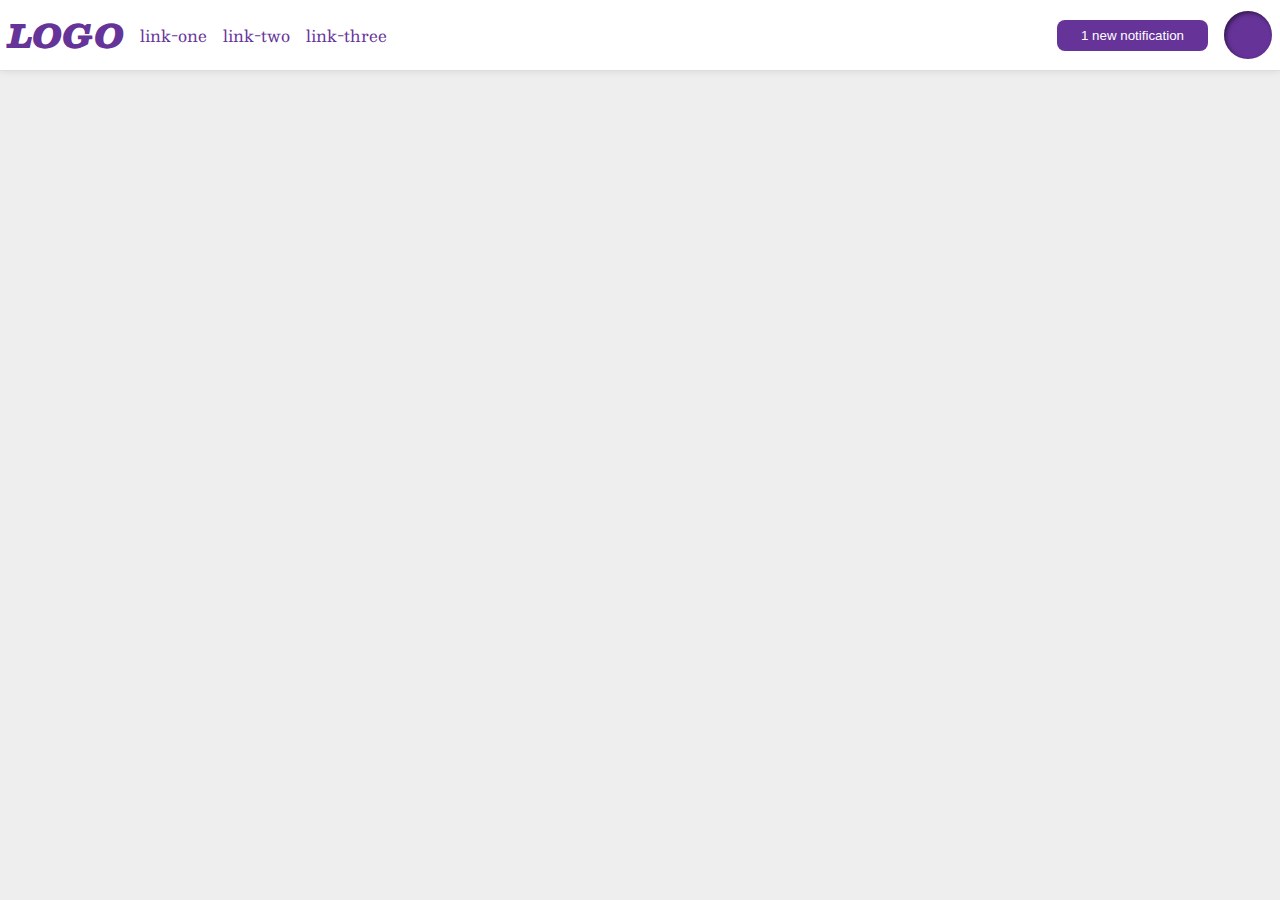
<file: flex/03-flex-header-2/index.html>
<!DOCTYPE html>
<html lang="en">
<head>
  <meta charset="UTF-8">
  <meta http-equiv="X-UA-Compatible" content="IE=edge">
  <meta name="viewport" content="width=device-width, initial-scale=1.0">
  <title>Flex Header 2</title>
  <link rel="stylesheet" href="style.css">
</head>
<body>
  <div class="header">
    <div class="logo">
      LOGO
    </div>
    <ul class="links">
      <li><a href="google.com">link-one</a></li>
      <li><a href="google.com">link-two</a></li>
      <li><a href="google.com">link-three</a></li>
    </ul>
    <button class="notifications push">
      1 new notification
    </button>
    <div class="profile-image"></div>
  </div>
</body>
</html>
</file>
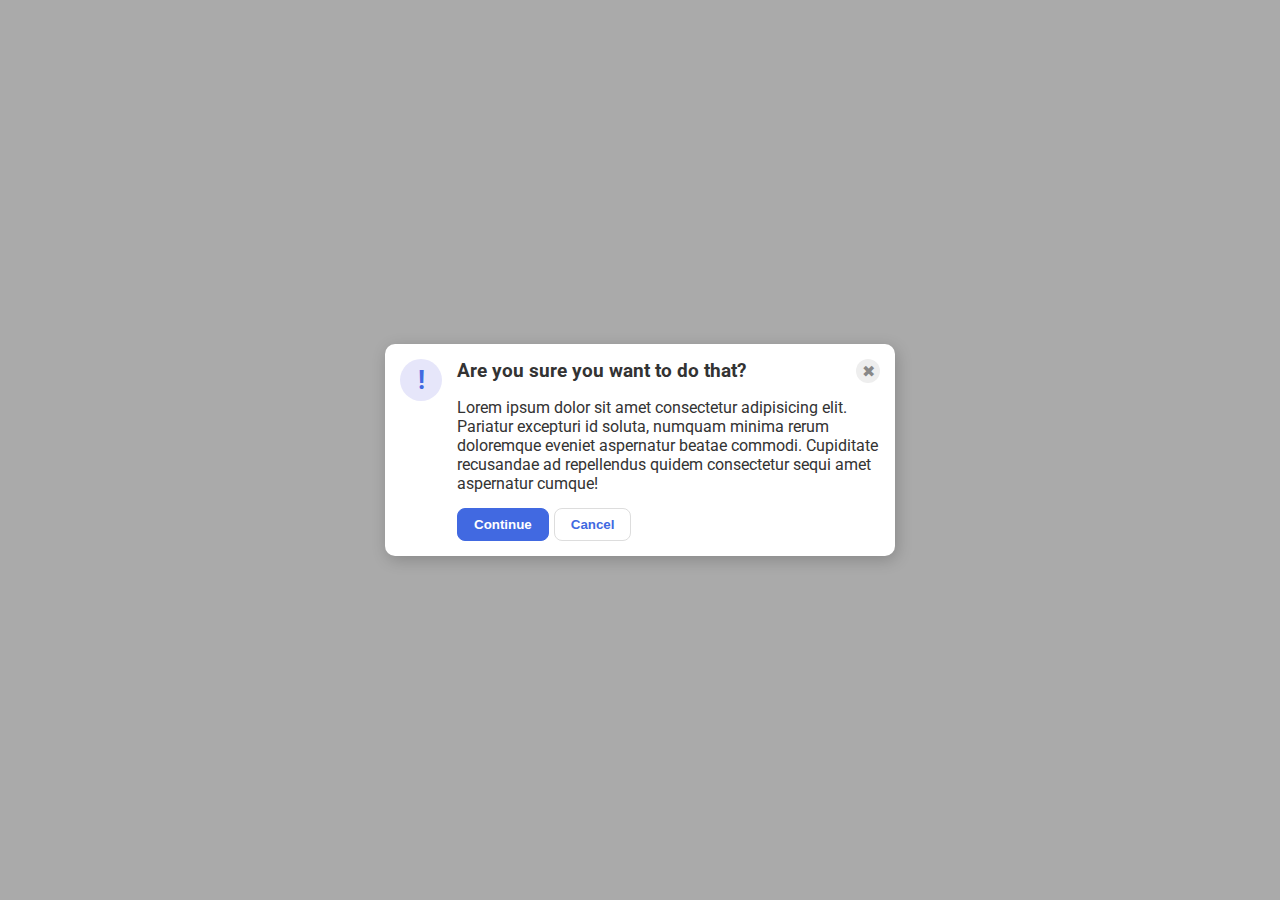
<file: flex/05-flex-modal/index.html>
<!DOCTYPE html>
<html lang="en">
<head>
  <meta charset="UTF-8">
  <meta http-equiv="X-UA-Compatible" content="IE=edge">
  <meta name="viewport" content="width=device-width, initial-scale=1.0">
  <link rel="stylesheet" href="style.css">
  <title>Modal</title>
</head>
<body>
  <div class="modal">
    <div class="icon">!</div>
    <div class="content">
      <div class="topline">
        <div class="header">Are you sure you want to do that?</div>
        <div class="close-button">✖</div> 
      </div>
      <div class="text">Lorem ipsum dolor sit amet consectetur adipisicing elit. Pariatur excepturi id soluta, numquam minima rerum doloremque eveniet aspernatur beatae commodi. Cupiditate recusandae ad repellendus quidem consectetur sequi amet aspernatur cumque!</div>
      <div class="choices">
        <button class="continue">Continue</button>
        <button class="cancel">Cancel</button>    
      </div>
    </div>
  </div>
</body>
</html>
</file>
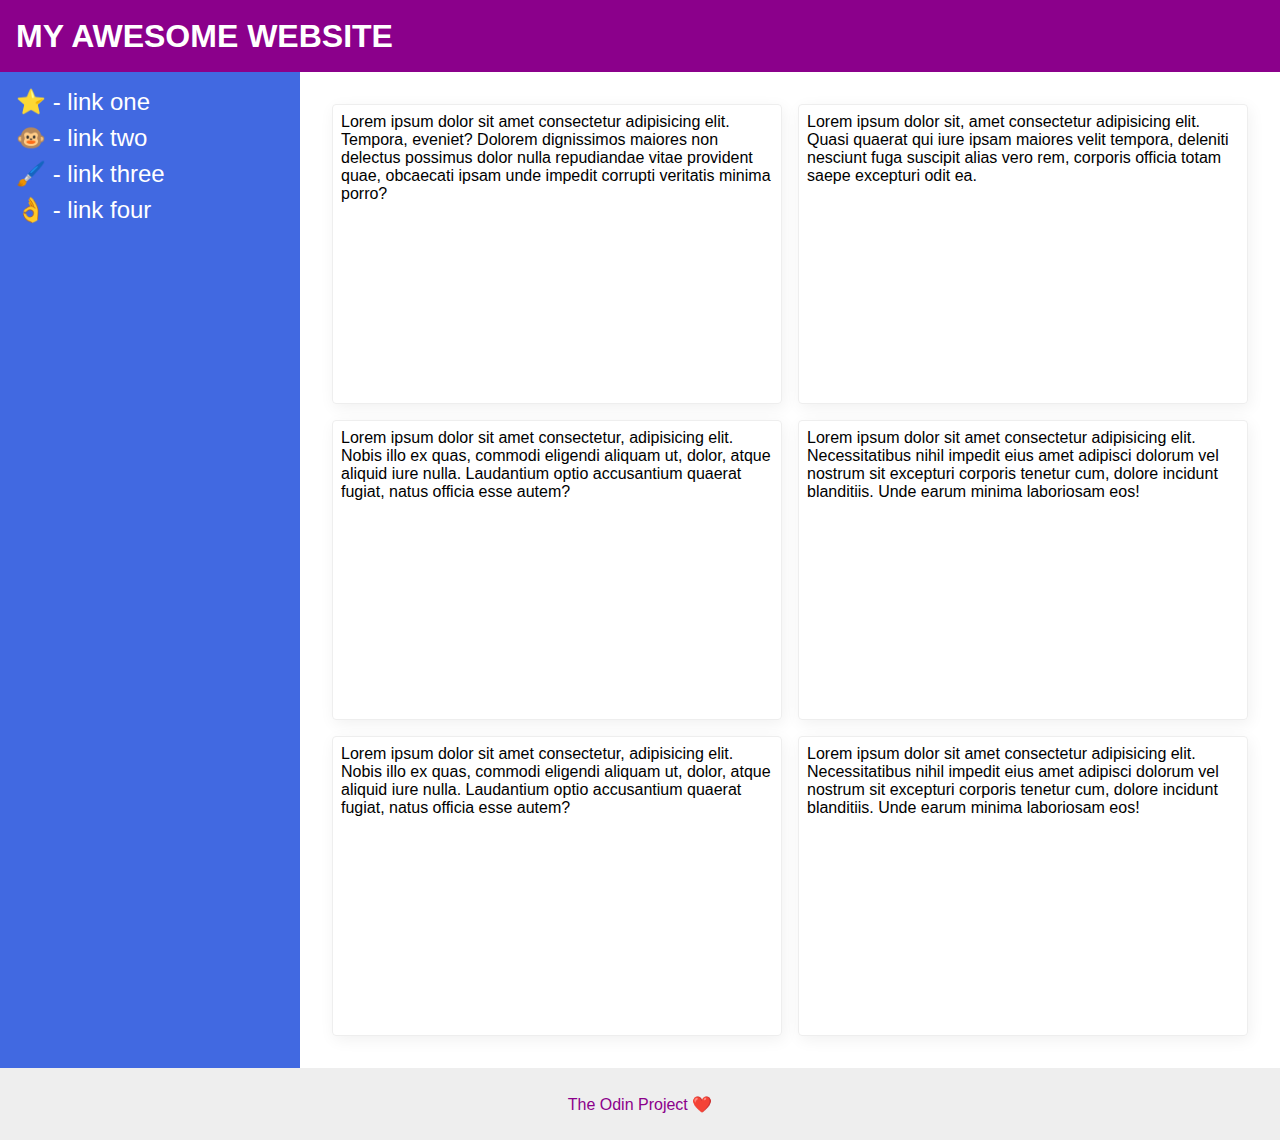
<file: flex/07-flex-layout-2/index.html>
<!DOCTYPE html>
<html lang="en">
<head>
  <meta charset="UTF-8">
  <meta http-equiv="X-UA-Compatible" content="IE=edge">
  <meta name="viewport" content="width=device-width, initial-scale=1.0">
  <title>The Holy Grail</title>
  <link rel="stylesheet" href="style.css">
</head>
<body>
  <div class="header">
    MY AWESOME WEBSITE
  </div>

  <div class=content>
    
    <div class="sidebar">
      <ul>
        <li><a href="google.com"> ⭐ - link one</a></li>
        <li><a href="google.com">🐵 - link two</a></li>
        <li><a href="google.com">🖌️ - link three</a></li>
        <li><a href="google.com">👌 - link four</a></li>
      </ul>
    </div>

    <div class="deck">
      
      <div class="card">Lorem ipsum dolor sit amet consectetur adipisicing elit. Tempora, eveniet? Dolorem dignissimos maiores non delectus possimus dolor nulla repudiandae vitae provident quae, obcaecati ipsam unde impedit corrupti veritatis minima porro?</div>
      <div class="card">Lorem ipsum dolor sit, amet consectetur adipisicing elit. Quasi quaerat qui iure ipsam maiores velit tempora, deleniti nesciunt fuga suscipit alias vero rem, corporis officia totam saepe excepturi odit ea.</div>
      <div class="card">Lorem ipsum dolor sit amet consectetur, adipisicing elit. Nobis illo ex quas, commodi eligendi aliquam ut, dolor, atque aliquid iure nulla. Laudantium optio accusantium quaerat fugiat, natus officia esse autem?</div>
      <div class="card">Lorem ipsum dolor sit amet consectetur adipisicing elit. Necessitatibus nihil impedit eius amet adipisci dolorum vel nostrum sit excepturi corporis tenetur cum, dolore incidunt blanditiis. Unde earum minima laboriosam eos!</div>
      <div class="card">Lorem ipsum dolor sit amet consectetur, adipisicing elit. Nobis illo ex quas, commodi eligendi aliquam ut, dolor, atque aliquid iure nulla. Laudantium optio accusantium quaerat fugiat, natus officia esse autem?</div>
      <div class="card">Lorem ipsum dolor sit amet consectetur adipisicing elit. Necessitatibus nihil impedit eius amet adipisci dolorum vel nostrum sit excepturi corporis tenetur cum, dolore incidunt blanditiis. Unde earum minima laboriosam eos!</div>
  
    </div>
  
  
  </div>
  
  
  <div class="footer">
    The Odin Project ❤️
  </div>
</body>
</html>
</file>
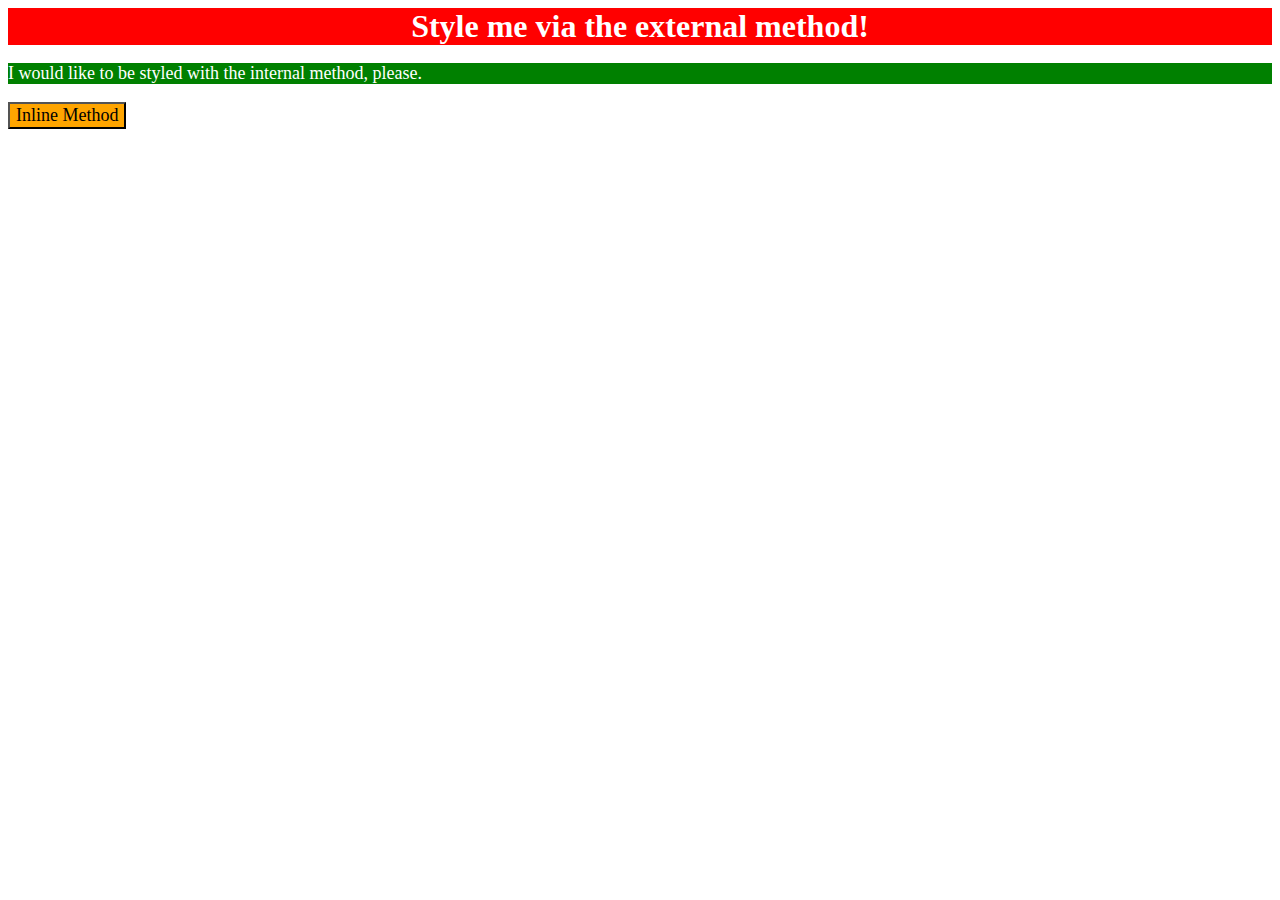
<file: foundations/01-css-methods/index.html>
<!DOCTYPE html>
<html lang="en">
<head>
  <meta charset="UTF-8">
  <meta http-equiv="X-UA-Compatible" content="IE=edge">
  <meta name="viewport" content="width=device-width, initial-scale=1.0">
  <title>Methods for Adding CSS</title>
  <link rel="stylesheet" href="style.css">
  <style>
    p {
      background-color: green;
      color: white;
      font-size: 18px;
    }
  </style>
</head>
<body>
  <div>Style me via the external method!</div>
  <p>I would like to be styled with the internal method, please.</p>
  <button style="background-color: orange;font-size: 18px;">Inline Method</button>
</body>
</html>
</file>
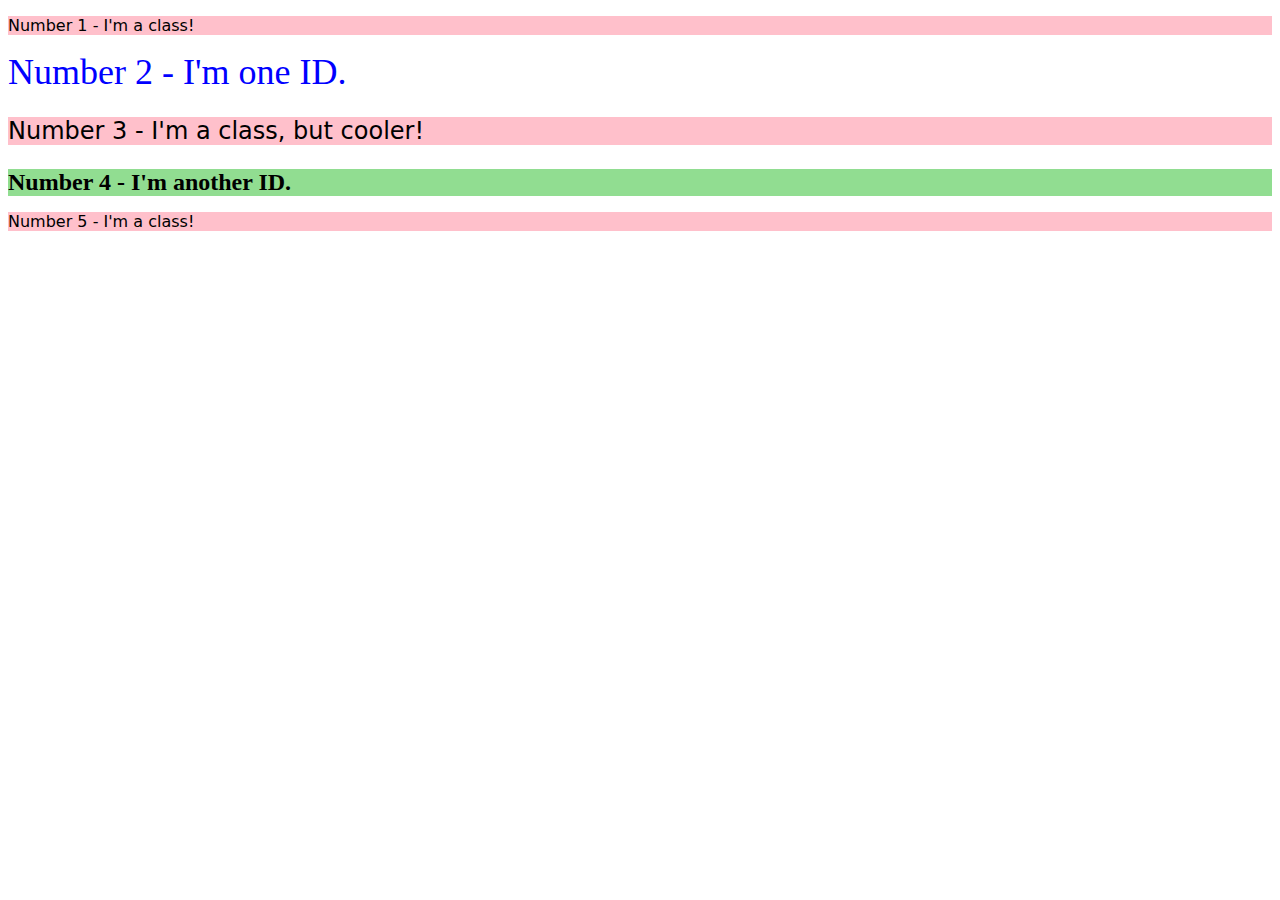
<file: foundations/02-class-id-selectors/index.html>
<!DOCTYPE html>
<html lang="en">
<head>
  <meta charset="UTF-8">
  <meta http-equiv="X-UA-Compatible" content="IE=edge">
  <meta name="viewport" content="width=device-width, initial-scale=1.0">
  <title>Class and ID Selectors</title>
  <link rel="stylesheet" href="style.css">
</head>
<body>
  <p class="odd">Number 1 - I'm a class!</p>
  <div id="one">Number 2 - I'm one ID.</div>
  <p class="odd, cooler">Number 3 - I'm a class, but cooler!</p>
  <div id="another">Number 4 - I'm another ID.</div>
  <p class="odd">Number 5 - I'm a class!</p>
</body>
</html>
</file>
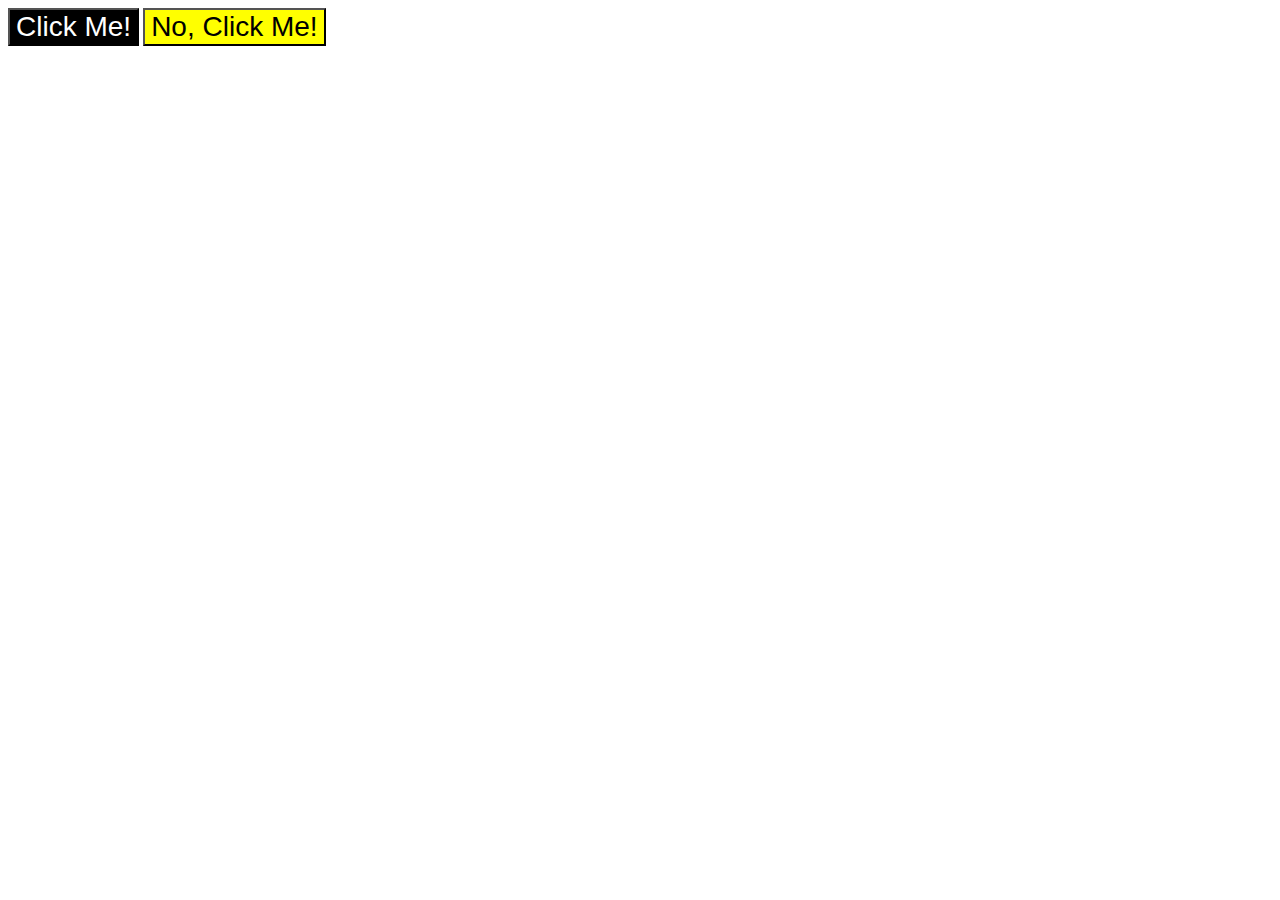
<file: foundations/03-grouping-selectors/index.html>
<!DOCTYPE html>
<html lang="en">
<head>
  <meta charset="UTF-8">
  <meta http-equiv="X-UA-Compatible" content="IE=edge">
  <meta name="viewport" content="width=device-width, initial-scale=1.0">
  <title>Grouping Selectors</title>
  <link rel="stylesheet" href="style.css">
</head>
<body>
  <button class="one">Click Me!</button>
  <button class="two">No, Click Me!</button>
</body>
</html>
</file>
<file: flex/03-flex-header-2/style.css>
/* this is some magical font-importing.  
you'll learn about it later. */
@import url('https://fonts.googleapis.com/css2?family=Besley:ital,wght@0,400;1,900&display=swap');

body {
  margin: 0;
  background: #eee;
  font-family: Besley, serif;
  
}

.header {
  background: white;
  border-bottom: 1px solid #ddd;
  box-shadow: 0 0 8px rgba(0,0,0,.1);
  display: flex;
  align-items: center;
  gap: 16px;
  padding: 8px;
}

.profile-image {
  background: rebeccapurple;
  box-shadow: inset 2px 2px 4px rgba(0,0,0,.5);
  border-radius: 50%;
  width: 48px;
  height:  48px;
}

.logo {
  color: rebeccapurple;
  font-size: 32px;
  font-weight: 900;
  font-style: italic;
}

button {
  border: none;
  border-radius: 8px;
  background: rebeccapurple;
  color: white;
  padding: 8px 24px;
}

a {
  /* this removes the line under our links */
  text-decoration: none;
  color: rebeccapurple;
}

ul {
  list-style-type: none;
  display: flex;
  gap: 16px;
  margin: 0;
  padding: 0;
}

.push {
  margin-left: auto;
}
</file>
<file: flex/05-flex-modal/style.css>
@import url('https://fonts.googleapis.com/css2?family=Roboto:wght@400;700&display=swap');

html, body {
  height: 100%;
}

body {
  font-family: Roboto, sans-serif;
  margin: 0;
  background: #aaa;
  color: #333;
  /* I'll give you this one for free lol */
  display: flex;
  align-items: center;
  justify-content: center;
}

.modal {
  background: white;
  width: 480px;
  border-radius: 10px;
  box-shadow: 2px 4px 16px rgba(0,0,0,.2);
  display: flex;
  gap: 15px;
  padding: 15px;
  ;
}

.icon {
  color: royalblue;
  font-size: 26px;
  font-weight: 700;
  background: lavender;
  width: 42px;
  height: 42px;
  border-radius: 50%;
  display: flex;
  align-items: center;
  justify-content: center;
  flex: 1 0 auto;
}

.close-button {
  background: #eee;
  border-radius: 50%;
  color: #888;
  font-weight: 400;
  font-size: 16px;
  height: 24px;
  width: 24px;
  display: flex;
  align-items: center;
  justify-content: center;
  flex: 0 0 auto;
}

button {
  padding: 8px 16px;
  border-radius: 8px;
  font-weight: bold;
}

button.continue {
  background: royalblue;
  border: 1px solid royalblue;
  color: white;
}

button.cancel {
  background: white;
  border: 1px solid #ddd;
  color: royalblue;
}

.content {
  display: flex;
  flex-direction: column;
  justify-content: flex-start;
  gap: 15px;
}

.topline {
  display: flex;
  justify-content: space-between;
  align-content: center;
}

.header {
  font-size: larger;
  font-weight: bold;
}
.choices {
 display: flex;
 justify-content: flex-start;
 gap: 5px; 
}
</file>
<file: flex/07-flex-layout-2/style.css>
body {
  font-family: -apple-system, BlinkMacSystemFont, 'Segoe UI', Roboto, Oxygen, Ubuntu, Cantarell, 'Open Sans', 'Helvetica Neue', sans-serif;
  margin: 0;
  min-height: 100vh;
  display: flex;
  flex-direction: column;
}

.header {
  height: 72px;
  background: darkmagenta;
  color: white;
  font-size: 32px;
  font-weight: 900;
  display: flex ;
  box-sizing: border-box;
  align-items: center;
  padding: 16px;
}

.content {
  display: flex;
  flex-direction: row;
  flex: 1;
}

.deck {
  display: flex;
  flex-direction: row;
  padding: 32px;
  flex-wrap: wrap;
  gap: 16px;
}

.footer {
  height: 72px;
  background: #eee;
  color: darkmagenta;
  display: flex;
  justify-content: center;
  align-items:center ;
}

.sidebar {
  width: 300px;
  flex: 0 0 auto;
  background: royalblue;
  display: flex;
  flex-direction: column;
  box-sizing: border-box;
  padding: 16px;
  gap: 16px;
}

.card {
  border: 1px solid #eee;
  box-shadow: 2px 4px 16px rgba(0,0,0,.06);
  border-radius: 4px;
  font-size: 16px;
  width: 300px;
  height: 300px;
  box-sizing: border-box;
  padding: 8px;
  flex: 1 0 auto;
}

li {
  list-style: none;

}

a {
  color: white;
  text-decoration: none;
  font-size: 24px;
}

ul {
  padding: 0;
  margin: 0;
  display: flex;
  flex-direction: column;
  gap: 8px;
}
</file>
<file: foundations/01-css-methods/style.css>
* {
    font-family: ubuntu;
}
div {
    background-color: red;
    color: white;
    font-size: 32px;
    text-align: center;
    font-weight: bold;
    }
</file>
<file: foundations/02-class-id-selectors/style.css>
.odd, .cooler {
    background-color: pink;
    font-family: "Verdana", "DejaVu Sans", sans-serif ;
}

.cooler {
    font-size: 24px;
}

#one {
    color: blue;
    font-size: 36px;
}

#another {
    background-color: rgba(116, 212, 116, 0.788);
    font-size: 24px;
    font-weight: bold;
}
</file>
<file: foundations/03-grouping-selectors/style.css>
.one, .two {
    font-size: 28px;
    font-family: "Helvetica", "Times New Roman", sans-serif;
}

.one {
    background-color: black;
    color: white;
}

.two {background-color: yellow;}
</file>
